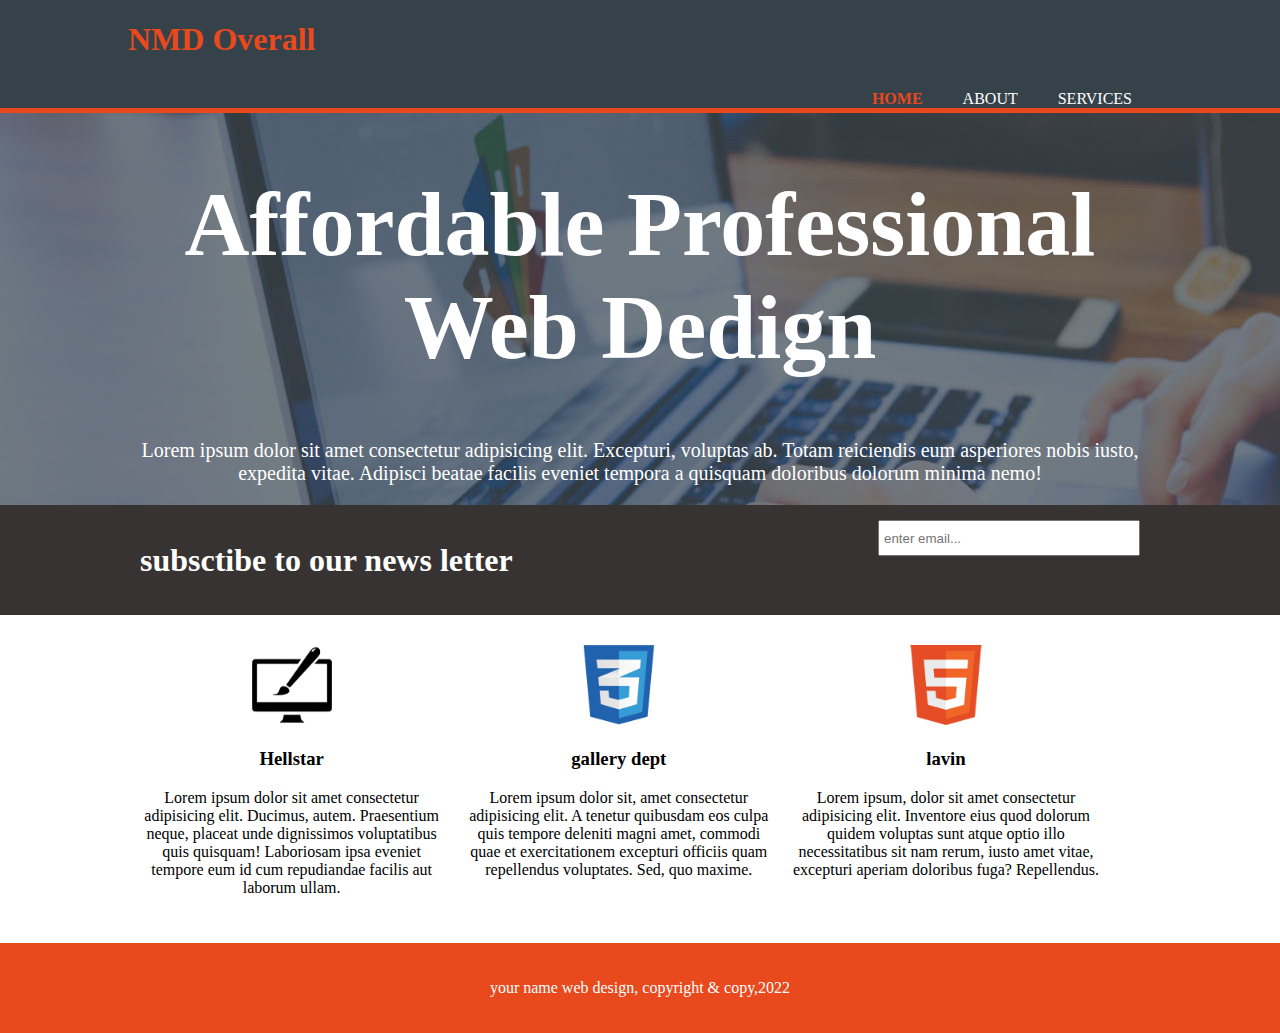
<file: index.html>
<!DOCTYPE html>
<html lang="en">
<head>
    <meta charset="UTF-8">
    <meta http-equiv="X-UA-Compatible" content="IE=edge">
    <meta name="viewport" content="width=device-width, initial-scale=1.0">
    <title>home page</title>
    <link rel="stylesheet" href="style.css">
</head>
<body>
    <header>
<div class="container">
    <div id="brandding">
        <h1><span class="highlight">NMD Overall</span></h1>
</div>
<nav>
    <ul>
        <li class="current"><a href="index.html">home</a></li>
        <li><a href="about.html">About</a> </li>
        <li><a href="services.html">services</a></li>
    </ul>
</nav>
</div>
    </header>
    <section id="showcase">
        <div class="container">
            <h1>Affordable Professional Web Dedign</h1>
            <p>Lorem ipsum dolor sit amet consectetur adipisicing elit. Excepturi, voluptas ab. Totam reiciendis eum asperiores nobis iusto, expedita vitae. Adipisci beatae facilis eveniet tempora a quisquam doloribus dolorum minima nemo!</p>
            </div>
            </section>
            <section id="newsletter">
                <div class="container">
                    <H1>subsctibe to our news letter</H1>
                    <form>
                        <input type="email"placeholder="enter email...">
                        <buttom type="sumbit"class="buttom_1"></buttom>
                        </form>
                        </div>
                        </section>
                        <section id="boxes">
                            <div class="container">
        <div class="box">
        <img src="/img/logo_brush-1.png">
        <h3>Hellstar</h3>
        <p>Lorem ipsum dolor sit amet consectetur adipisicing elit. Ducimus, autem. Praesentium neque, placeat unde dignissimos voluptatibus quis quisquam! Laboriosam ipsa eveniet tempore eum id cum repudiandae facilis aut laborum ullam.</p>
        </div>
        <div class="box">
            <img src="/img/logo_css-1.png">
            <H3>gallery dept</H3>
            <p>Lorem ipsum dolor sit, amet consectetur adipisicing elit. A tenetur quibusdam eos culpa quis tempore deleniti magni amet, commodi quae et exercitationem excepturi officiis quam repellendus voluptates. Sed, quo maxime.</p>
            </div>
            <div class="box">
                <img src="/img/logo_html-1.png">
                <H3>lavin</H3>
                <p>Lorem ipsum, dolor sit amet consectetur adipisicing elit. Inventore eius quod dolorum quidem voluptas sunt atque optio illo necessitatibus sit nam rerum, iusto amet vitae, excepturi aperiam doloribus fuga? Repellendus.</p>
            </div>
            </div>
            </section>
            <footer>
                <p>your name web design, copyright & copy,2022</p>
            </footer>
    
</body>
</html>
</file>
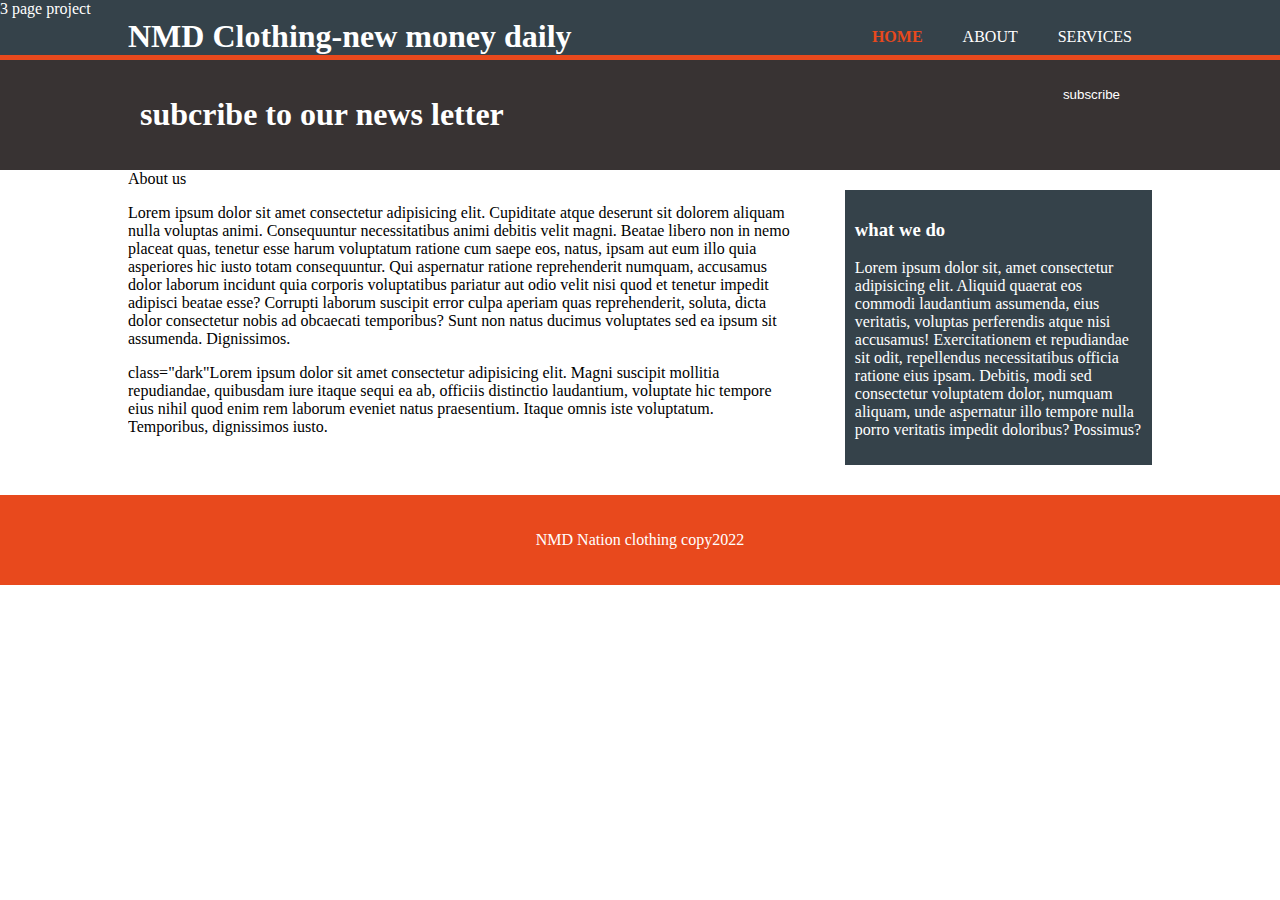
<file: about.html>
<!DOCTYPE html>
<html lang="en">
<head>
    <meta charset="UTF-8">
    <meta http-equiv="X-UA-Compatible" content="IE=edge">
    <meta name="viewport" content="width=device-width, initial-scale=1.0">
    <title>NMD Clothing</title>
    <link rel="stylesheet" href="style.css">
</head>
<body>
    <header> 3 page project
           <div class="container">
              <div id="branding">
             <h1><spanclass="highlight">NMD Clothing<span>-new money daily</span></h1> 
             </div>
             <nav>
                  <ul>
                     <li class="current"><a href="index.html">home</a></li>
                    <li><a href="about.html">About</a></li>
                    <li><a href="services.html">services</a></li>
                  </ul>

        </nav>
        </div>
    </header>
<section id="newsletter">
 <div class="container">
    <h1>subcribe to our news letter</h1>
    <form>
        <imput type="email"placeholder="entermail...">
        <button type="submit" class="button_1">subscribe</button>
    </form>
     </div>
    </section>
    <section id="main"
       <div class="container">
            <article id="main-col"
            
                <h1 class="page title">About us</h1>
                <p>Lorem ipsum dolor sit amet consectetur adipisicing elit. Cupiditate atque deserunt sit dolorem aliquam nulla voluptas animi. Consequuntur necessitatibus animi debitis velit magni. Beatae libero non in nemo placeat quas, tenetur esse harum voluptatum ratione cum saepe eos, natus, ipsam aut eum illo quia asperiores hic iusto totam consequuntur. Qui aspernatur ratione reprehenderit numquam, accusamus dolor laborum incidunt quia corporis voluptatibus pariatur aut odio velit nisi quod et tenetur impedit adipisci beatae esse? Corrupti laborum suscipit error culpa aperiam quas reprehenderit, soluta, dicta dolor consectetur nobis ad obcaecati temporibus? Sunt non natus ducimus voluptates sed ea ipsum sit assumenda. Dignissimos.</p>
                <p>class="dark"Lorem ipsum dolor sit amet consectetur adipisicing elit. Magni suscipit mollitia repudiandae, quibusdam iure itaque sequi ea ab, officiis distinctio laudantium, voluptate hic tempore eius nihil quod enim rem laborum eveniet natus praesentium. Itaque omnis iste voluptatum. Temporibus, dignissimos iusto.</p>
            </article>
            <aside id="sidebar">
                <div class="dark">
                    <h3>what we do</h3>
                    <p>Lorem ipsum dolor sit, amet consectetur adipisicing elit. Aliquid quaerat eos commodi laudantium assumenda, eius veritatis, voluptas perferendis atque nisi accusamus! Exercitationem et repudiandae sit odit, repellendus necessitatibus officia ratione eius ipsam. Debitis, modi sed consectetur voluptatem dolor, numquam aliquam, unde aspernatur illo tempore nulla porro veritatis impedit doloribus? Possimus?</p>
                </div>
            </aside>
         </div>
        </div>
    </section>
    <footer>
        <p>NMD Nation clothing copy2022</p>
    </footer>
</file>
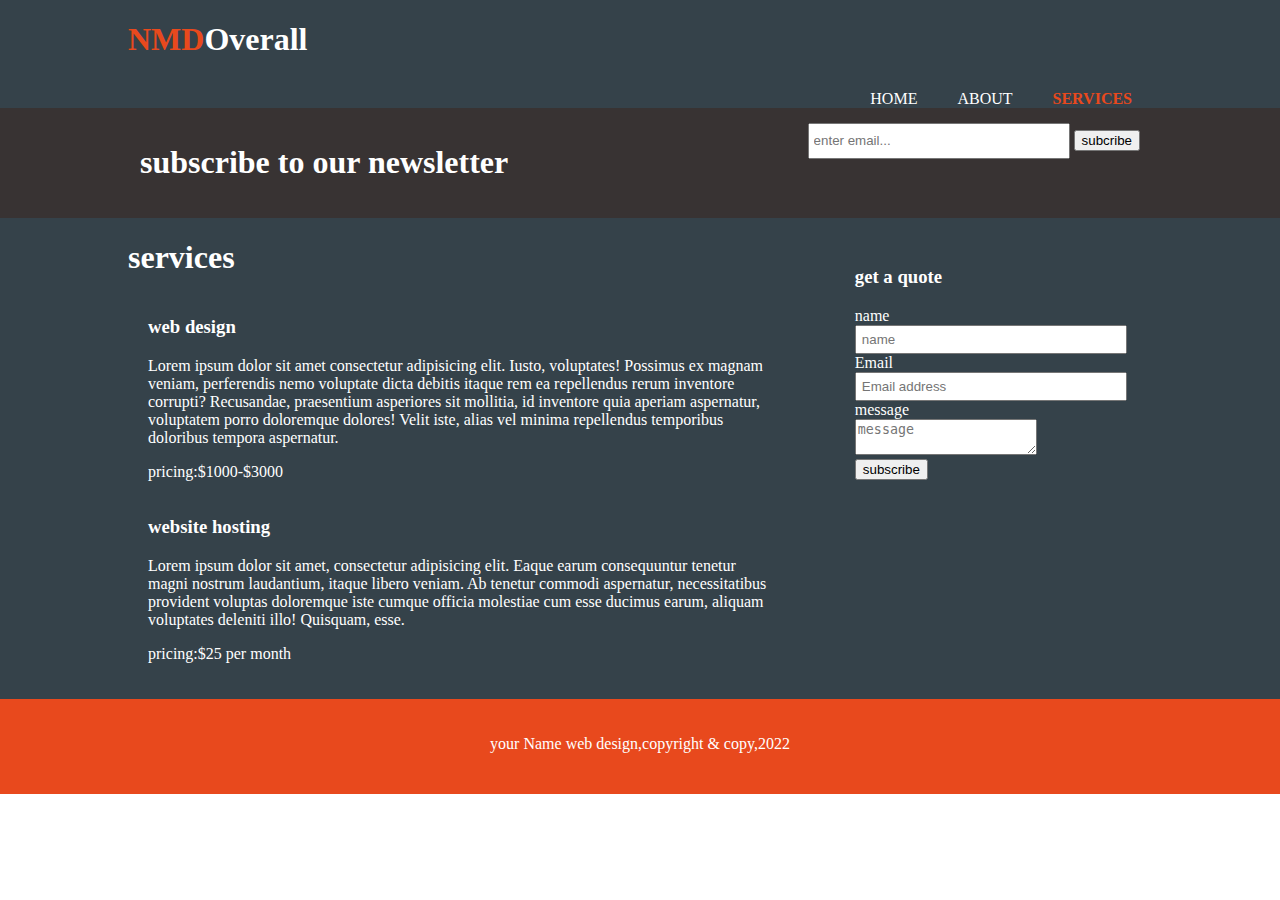
<file: services.html>
<!DOCTYPE html>
<html lang="en">
<head>
    <meta charset="UTF-8">
    <meta http-equiv="X-UA-Compatible" content="IE=edge">
    <meta name="viewport" content="width=device-width, initial-scale=1.0">
    <title>services page</title>
    <link rel="stylesheet" href="style.css">
</head>
<body>
<header>
    <div class="container">
        <div id="brandding">
            <H1><span class="highlight">NMD</span>Overall</H1>
    </div>
    <nav>
        <ul>
            <li><a href="index.html">home</a></li>
            <li><a href="about.html">About</a></li>
            <li class="current"><a href="servies.html">services</a></li>
        </ul>
    </nav>
    </div>
    <section id="newsletter">
        <div class="container">
            <H1>subscribe to our newsletter</H1>
            <form>
                <input type="email" placeholder="enter email...">
                <button type="submit" class="Button_1">subcribe</button>
            </form>
        </div>
    </section>
    <section id="main">
        <div class="container">
            <article id="main-col">
                <h1 class="page title">services</h1>
                <UL id="services">
                    <li>
                        <h3>web design</h3>
                        <p>Lorem ipsum dolor sit amet consectetur adipisicing elit. Iusto, voluptates! Possimus ex magnam veniam, perferendis nemo voluptate dicta debitis itaque rem ea repellendus rerum inventore corrupti? Recusandae, praesentium asperiores sit mollitia, id inventore quia aperiam aspernatur, voluptatem porro doloremque dolores! Velit iste, alias vel minima repellendus temporibus doloribus tempora aspernatur.</p>
                    <p>pricing:$1000-$3000</p>
                    </li>
                    <li>
                        <h3>website hosting</h3>
                        <p>Lorem ipsum dolor sit amet, consectetur adipisicing elit. Eaque earum consequuntur tenetur magni nostrum laudantium, itaque libero veniam. Ab tenetur commodi aspernatur, necessitatibus provident voluptas doloremque iste cumque officia molestiae cum esse ducimus earum, aliquam voluptates deleniti illo! Quisquam, esse.</p>
                        
                        <p>pricing:$25 per month</p>
                    </li>
                </UL>
            </article>
            <aside id="sidebar">
                <div class="dark">
                    <h3>get a quote</h3>
                    <form class="quote">
                        <div>
                            <label>name</label><br>
                            <input type="text" placeholder="name">
                        </div>
                        <div>
                            <label>Email</label><br>
                            <input type="Email" placeholder="Email address">
                        </div>
                        <div>
                            <label>message</label><br>
                         <textarea placeholder="message"></textarea>
                        </div>
                        <button lass="button_1">subscribe</button>
                    </form>
                </div>
            </aside>
        </div>
        </section>
        <footer>
            <p>
                your Name web design,copyright & copy,2022
            </p>
        </footer>

    </section>
</header>
    
</body>
</html>
</file>
<file: style.css>
body{
    font:15px/1.5, Helvetica,sans-serif;
    padding:0;
    margin: 0;
    background: color#ffffff
}
/*Global*/

.container{
    width:80%;
    margin:auto;
    overflow:hidden;
}

ul{
    margin:0;
    padding:0;
}
.button_1{
    height:38px;
    background:#ed430f00;
    border:0;
    padding-left:20px;
    padding-right:20px;
    color: #ffffff
}
.dark{
    padding:10px 10px 10px 10px;
    background: #35424a;
    color: #ffffff;
    margin-top:10px;
    margin-bottom: 10px;
}
/*Header*/
header{
    background:#35424a;
    color:#ffffff;
    padding-top:30xp;
    min-height:70xp;
    border-bottom:#e8491d 5px solid;
}
header a{
    color:#ffffff;
    text-decoration:none;
    text-transform:uppercase;
    font-size:16px;
}
header li{
    float:left;
    display:inline;
    padding:0 20px 0 20px;
}
header #branding{
    float:left;
}
header #branding h1{
    margin:0
}
header nav{
    float:right;
    margin-top:10px;
}
header .highlight,header .current a{
    color:#e8491d;
    font-weight:bold;
}
header a:hover{
    color:#cccccc;
    font-weight: bold;
}
/*showcase*/
#showcase{
    min-height:35px;
    background: url(img/showcase.jpeg) 0 -400px;
    text-align:center;
    color:#ffffff;
}
#showcase{
    font-size:45px;
}
#showcase p{
font-size:20px;
}
/*newsletter*/
#newsletter{
    padding:15px;
    color:#ffffff;
    background:#383333;
}
#newsletter h1{
    float:left;
}
#newsletter form{
    float:right;
}
#newsletter input[type="email"]{
    padding:4px;
    height:24px;
    width:250px;
}
/*boxes*/
#boxes{
    margin-top:20px;
}
#boxes .box{
float:left;
text-align:center;
width:30%;
padding:10px
}
#boxes .box img{
    width:80px;
}
/*sidebar*/
aside#sidebar{
    float:right;
    width: 30%;
    margin-top:10px;
}
aside#sidebar .quote input,aside #sidebar .quote textarea{
    width:90%;
    padding:5px;
}
/*main-col*/
article#main-col{
    float:left;
    width:65%;
}
/*service*/
ul#service li{
    list-style:none;
    padding:20px;
    border:#cccccc solid 1px;
    margin-bottom:5px;
    background:#e6e6e6
}
footer{
    padding:20px;
    margin-top:20px;
    color:#ffffff;
    background-color:#e8491d;
    text-align:center;
}
/*medica queries*/
@media(max width:768px){
    header #branding,
    header nav,
    header nav li,
    #newsletter h1,
    #newsletter form,
    #boxes .box,
    article#main-col,
    aside#sidebar
{
    float:none;
    text-align:center;
    width:100%;
}
header{
    padding-bottom:20px;
}
#showcase h1{
    margin-top:40px;
}
#newsletter button, .quote button{
    display:block;
    width:100%;
}
#newsletter form imput[type="email"],.quote imput,.quote textarea{
    width:100%;
    margin-bottom:5px;
}
}
</file>
